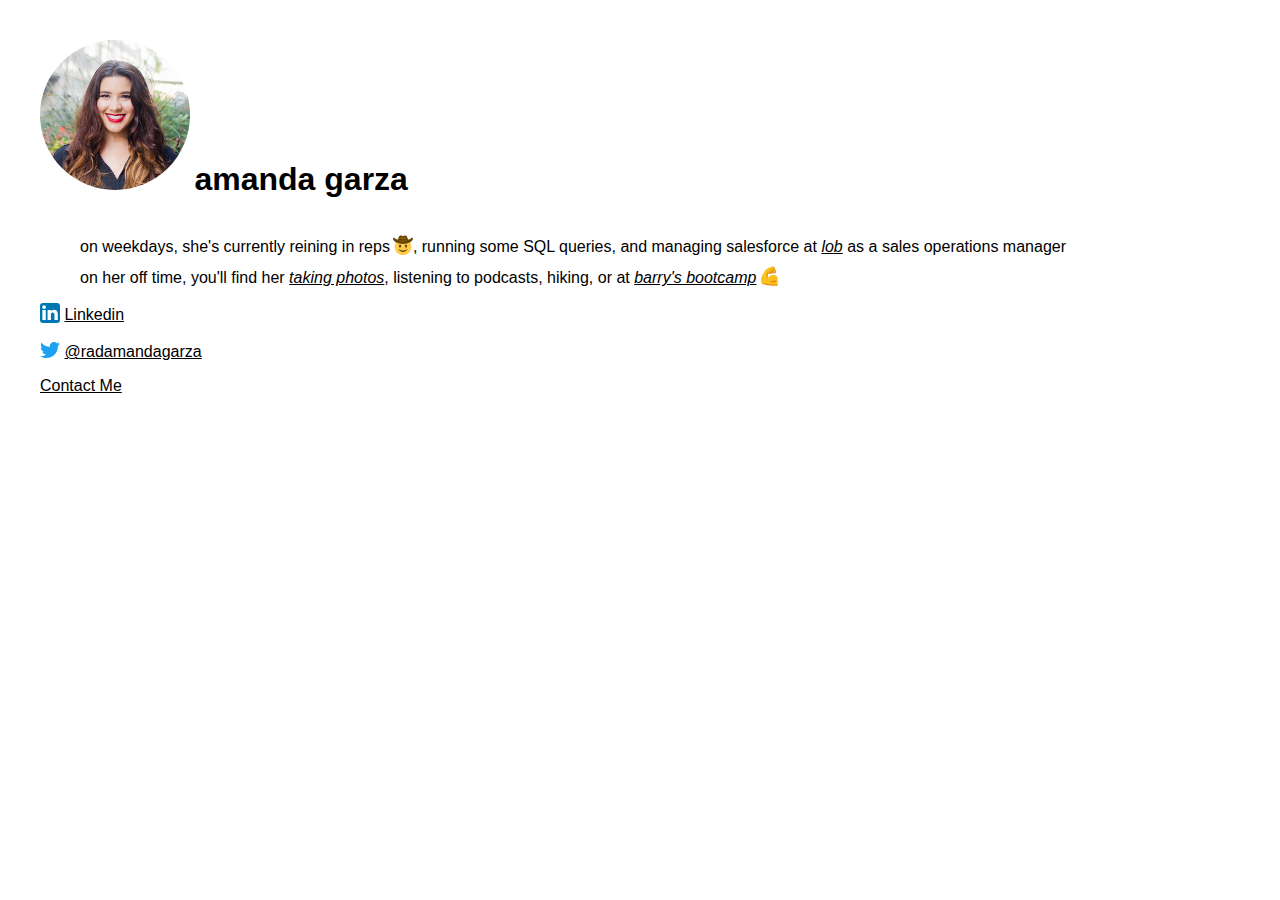
<file: index.html>
<!DOCTYPE html>
<html>
<head>
  <meta name="viewport" content="width=device-width, initial-scale=1">
  <title>Amanda Garza</title>
  <link href="https://fonts.googleapis.com/css?family=Roboto+Condensed" rel="stylesheet">
  <link href="./style.css" rel="stylesheet"/>
  <link rel="icon" type="image/png" href="./images/amanda-emoji.png" />
</head>
<body>
  <div class="container">
  <img class="headshot" src="./images/amanda.jpg" />
  <h1>amanda garza</h1>
  <div class="blurb">
    <ol>
      <li>on weekdays, she's currently reining in reps<img class="emoji" src="./images/cowboy.svg" />, running some SQL queries, and managing salesforce at <a href="https://lob.com/" target="_blank">lob</a> as a sales operations manager</li>
      <li>on her off time, you'll find her <a href="https://www.instagram.com/radamandagarza/" target="_blank">taking photos</a>, listening to podcasts, hiking, or at <a href="https://www.barrysbootcamp.com/" target="_blank">barry's bootcamp</a><img class="emoji" src="./images/muscle.svg" /></li>
    </ol>
  </div>
  <p><img class="logo" src="./images/linkedin.svg" />
  <a href="https://www.linkedin.com/in/amandaalysegarza/" target="_blank">Linkedin</a></p>

  <p><img class="logo" src="./images/twitter.svg" />
    <a href="https://twitter.com/radamandagarza" target="_blank">@radamandagarza</a></p>
  <p><a href="mailto:amanda.alyse.garza@gmail.com">Contact Me</a></p>
</div>
</body>
</html>
</file>
<file: style.css>
body, h1{
  font-family: 'Roboto', sans-serif;
}

body{
  margin: 20px;
  padding: 20px;
}

h1{
  display: inline-block;
}

.container{
  position: relative;
  width: 100%;
}

.headshot{
  height: 150px;
  width: 150px;
  border-radius: 50%;
}

.blurb a{
  font-style: oblique;
}

.logo{
  height: 20px;
  width: 20px;
  display: inline-block;
  vertical-align: text-bottom;
}

.emoji{
  height: 20px;
  width: 20px;
  padding-left: 3px;
  display: inline-block;
  vertical-align: text-bottom;
}

ol li{
  list-style-type: none;
}

li{
  margin: 10px 0;
}

a{
  color: black;
}

a:hover{
  color: hotpink;
}
</file>
